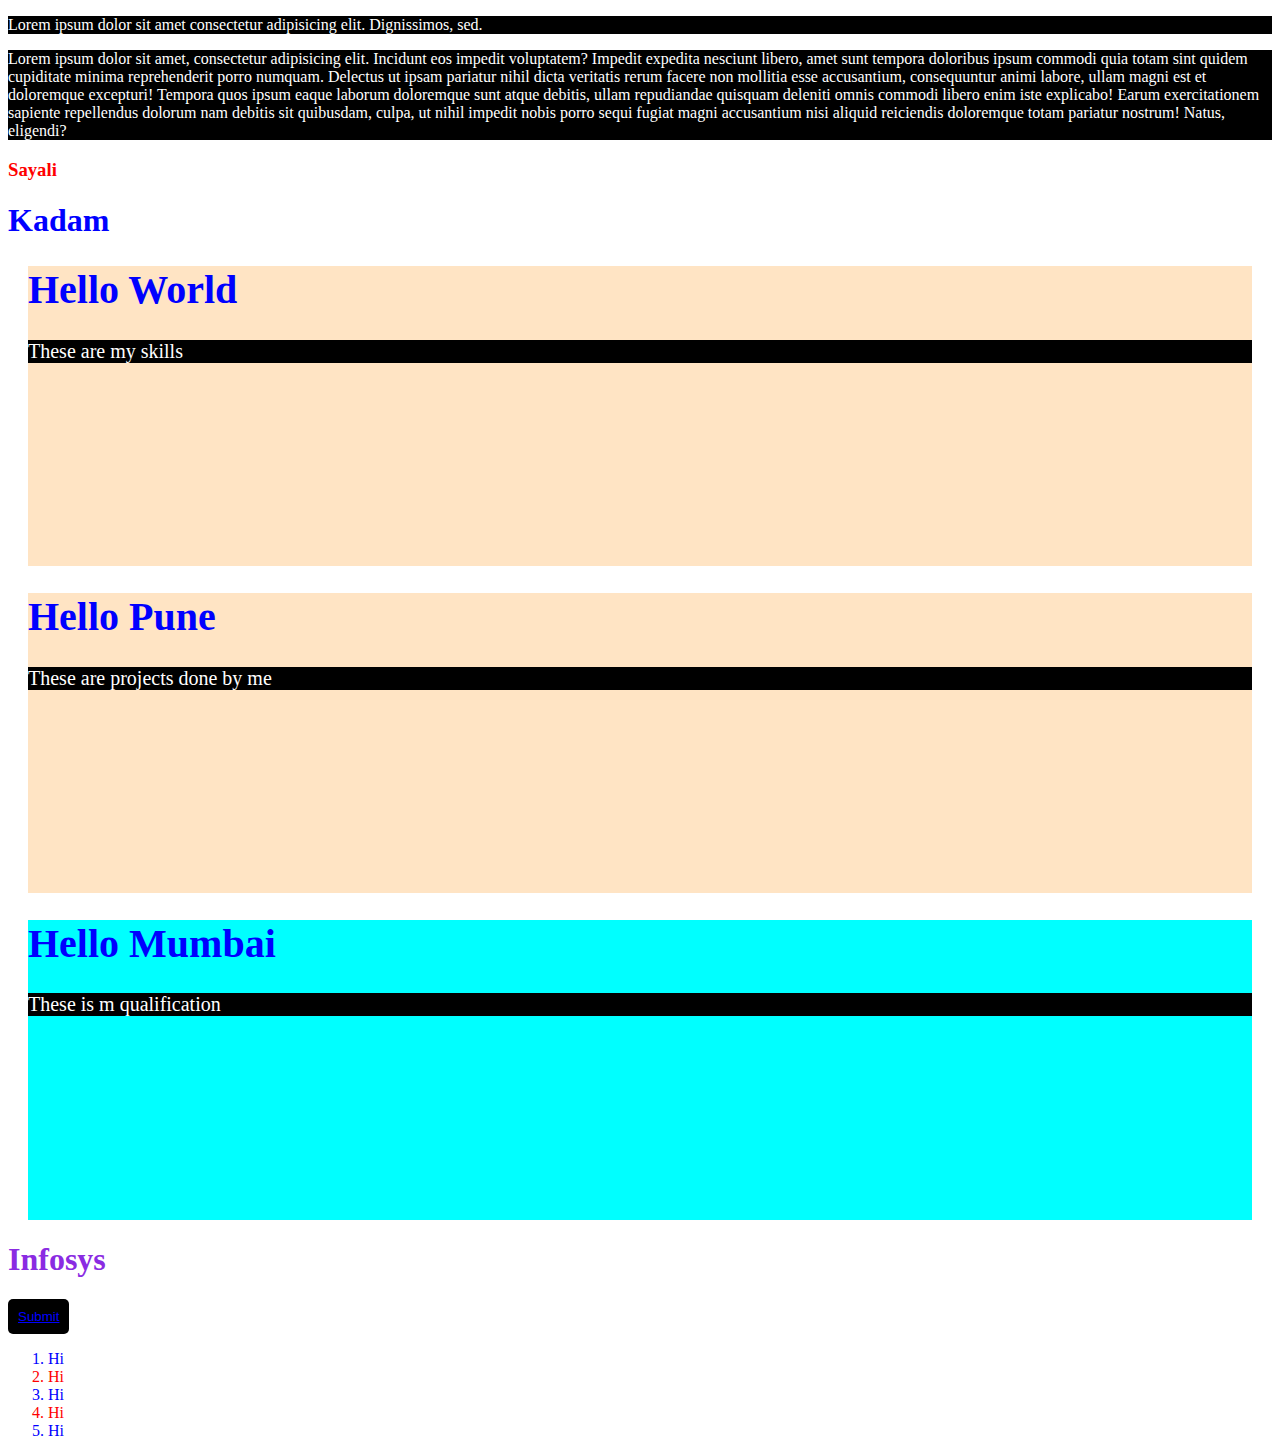
<file: 15Sep/index.html>
<!DOCTYPE html>
<html lang="en">
<head>
    <meta charset="UTF-8">
    <meta name="viewport" content="width=device-width, initial-scale=1.0">
    <title>Document</title>
    <link rel="stylesheet" href="style.css">
</head>
<body>
    <p>Lorem ipsum dolor sit amet consectetur adipisicing elit. Dignissimos, sed.</p>
    <p>Lorem ipsum dolor sit amet, consectetur adipisicing elit. Incidunt eos impedit voluptatem? Impedit expedita nesciunt libero, amet sunt tempora doloribus ipsum commodi quia totam sint quidem cupiditate minima reprehenderit porro numquam. Delectus ut ipsam pariatur nihil dicta veritatis rerum facere non mollitia esse accusantium, consequuntur animi labore, ullam magni est et doloremque excepturi! Tempora quos ipsum eaque laborum doloremque sunt atque debitis, ullam repudiandae quisquam deleniti omnis commodi libero enim iste explicabo! Earum exercitationem sapiente repellendus dolorum nam debitis sit quibusdam, culpa, ut nihil impedit nobis porro sequi fugiat magni accusantium nisi aliquid reiciendis doloremque totam pariatur nostrum! Natus, eligendi?
    </p>
    <h3>Sayali</h3>
    <h1>Kadam</h1>
    <div class="sayali">
        <h1>Hello World</h1>
        <p>
            These are my skills
        </p>
    </div>
    <div class="sayali">
        <h1>Hello Pune</h1>
        <p>
            These are projects done by me
        </p>
    </div>
    <div class="sayali kadam">
        <h1>Hello Mumbai</h1>
        <p>
            These is m qualification
        </p>
    </div>
    <h1 id="sayali">Infosys</h1>
    <button id="my-btn">
        <a href="#">Submit</a></button>
    <ol id="my-list">
        <li>Hi</li>
        <li>Hi</li>
        <li>Hi</li>
        <li>Hi</li>
        <li>Hi</li>
    </ol>
</body>
</html>
</file>
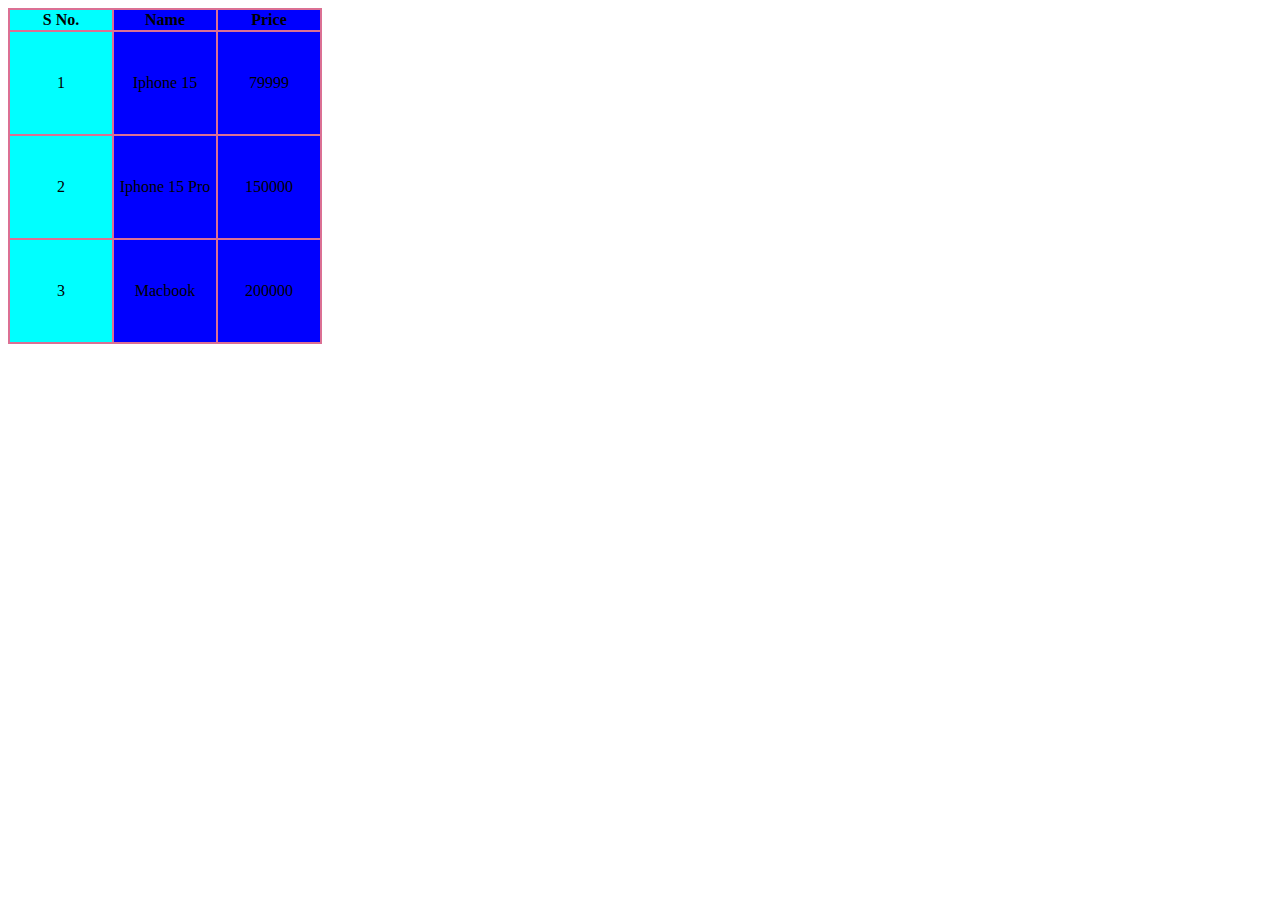
<file: 18Sep/index.html>
<!DOCTYPE html>
<html lang="en">
<head>
    <meta charset="UTF-8">
    <meta name="viewport" content="width=device-width, initial-scale=1.0">
    <title>Document</title>
    <link rel="stylesheet" href="style.css">
</head>
<body>
    <!-- Background Properties
        1. Bg-color
        2. bg-image
        3. bg-repeate
        4. bg-size
        5. bg-position
    -->
    <!-- <div id="eg1"></div> -->
    <!-- <ol id="eg2">
        <li></li>
    </ol> -->
    <table id="eg3">
        <tr>
            <th class="col-1">S No.</th>
            <th class="col-2">Name</th>
            <th class="col-3">Price</th>
        </tr>
        <tr>
            <td class="col-1">1</td>
            <td class="col-2">Iphone 15</td>
            <td class="col-3">79999</td>
        </tr>
        <tr>
            <td class="col-1">2</td>
            <td class="col-2">Iphone 15 Pro</td>
            <td class="col-3">150000</td>
        </tr>
        <tr>
            <td class="col-1">3</td>
            <td class="col-2">Macbook</td>
            <td class="col-3">200000</td>
        </tr>
    </table>
</body>
</html>
</file>
<file: 20Sep/index.html>
<!DOCTYPE html>
<html lang="en">
<head>
    <meta charset="UTF-8">
    <meta name="viewport" content="width=device-width, initial-scale=1.0">
    <title>Document</title>
    <link rel="stylesheet" href="style.css">
</head>
<body>
    <!-- <div id="container-1">
        <div class="blocks">A</div>
        <div class="blocks">B</div>
        <div class="blocks">C</div>
        <div class="blocks">D</div>
    </div>
    <div id="container-2">
        <div class="blocks">A</div>
        <div class="blocks">B</div>
        <div class="blocks">C</div>
        <div class="blocks">D</div>
    </div>
    <div id="container-3">
        <div class="blocks">A</div>
        <div class="blocks">B</div>
        <div class="blocks">C</div>
        <div class="blocks">D</div>
    </div>
    <div id="container-4">
        <div class="blocks">A</div>
        <div class="blocks">B</div>
        <div class="blocks">C</div>
        <div class="blocks">D</div>
    </div> -->
   <!-- <div id="comp-1">
        <img src="https://images.unsplash.com/photo-1694445681150-b520d4abc1c4?ixlib=rb-4.0.3&ixid=M3wxMjA3fDB8MHxlZGl0b3JpYWwtZmVlZHwzfHx8ZW58MHx8fHx8&auto=format&fit=crop&w=600&q=60" alt="Image">
        <p>Lorem, ipsum dolor sit amet consectetur adipisicing elit. Ab ea perferendis doloremque quod obcaecati enim officiis sint culpa assumenda expedita itaque aspernatur praesentium provident corporis quidem sapiente, reiciendis tempora rerum, libero illum. Recusandae suscipit nihil enim voluptatum, optio, velit quia minus incidunt deserunt, totam cum alias quis magnam iusto aspernatur.</p>

   </div>  -->
   <div class="parent-box">
        <div id="child-1">a</div>
        <div id="child-2">b</div>
        <div id="child-3">c</div>
   </div>
</body>
</html>
</file>
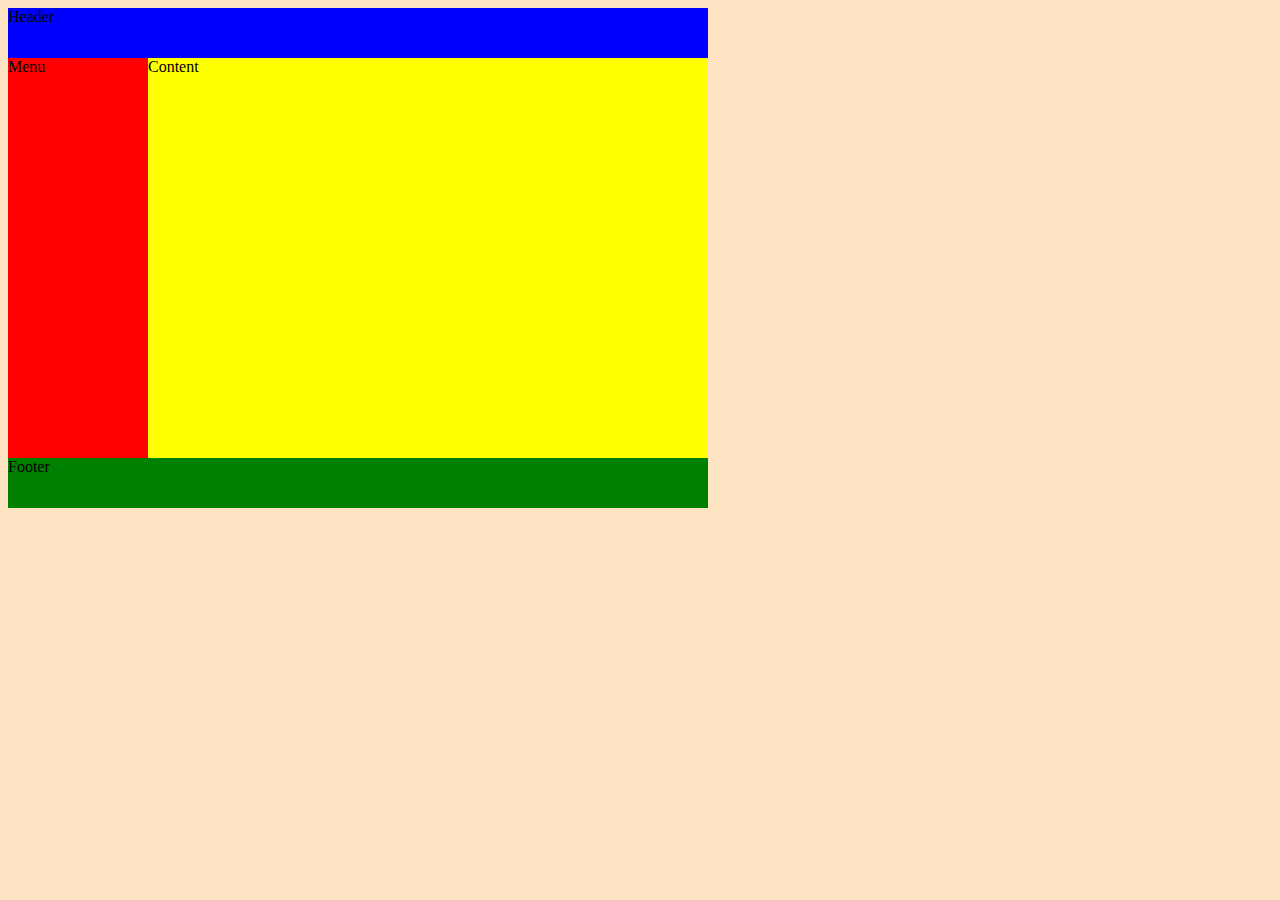
<file: 21Sep/index.html>
<!DOCTYPE html>
<html lang="en">
<head>
    <meta charset="UTF-8">
    <meta name="viewport" content="width=device-width, initial-scale=1.0">
    <title>Document</title>
    <link rel="stylesheet" href="style.css">
</head>
<body>
    <div id="grid-1">
        <div id="a">Header</div>
        <div id="b">Menu</div>
        <div id="c">Content</div>
        <div id="d">Footer</div>
        <!-- <div id="e">Footer</div>
        <div id="f"></div> -->
        <!-- <div>5</div>
        <div>6</div>
        <div>7</div> -->
    </div>
</body>
</html>
</file>
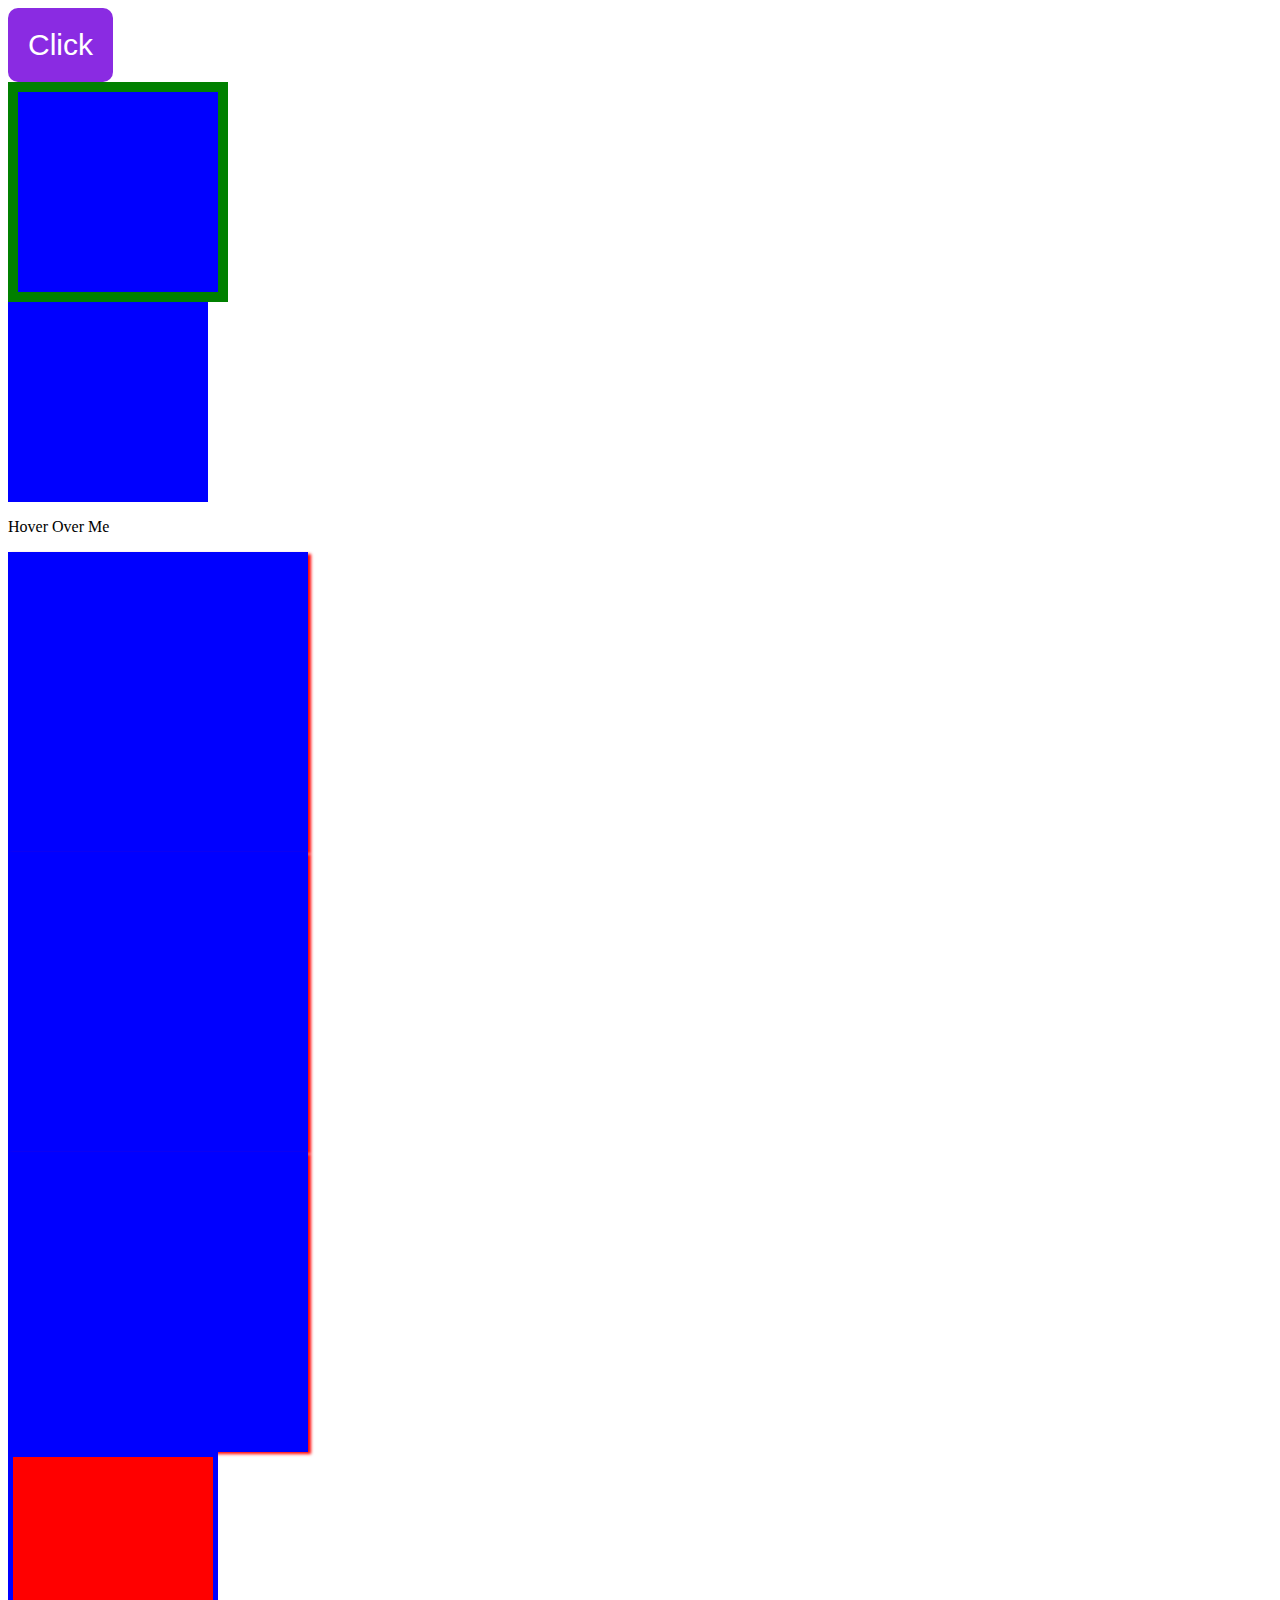
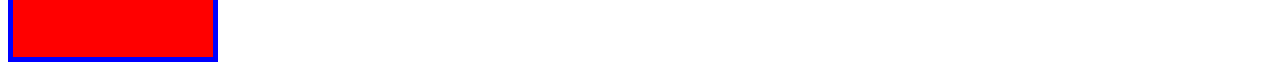
<file: 28Sep/index.html>
<!DOCTYPE html>
<html lang="en">
<head>
    <meta charset="UTF-8">
    <meta name="viewport" content="width=device-width, initial-scale=1.0">
    <title>Document</title>
    <link rel="stylesheet" href="style.css">
</head>
<body>
    <!-- 1. Transition on hover -->
    <!-- <div class="box"></div> -->
    <!-- 2. Transition on click -->
    <button class="btn">Click</button>
    <!-- 3. Transition on delay (border) -->
    <div class="box-1"></div> 
    <!-- 4. Transition on multiple properties -->
    <div class="box-2"></div>
    <!-- 5. Transition on text -->
    <p class="text">Hover Over Me</p>
    <!-- 6. Transition on box shadow -->
    <div class="box-3"></div>
    <!-- 7. Transition on multiple elements -->
    <div class="box-3"></div>
    <div class="box-3"></div>
    <!-- 8. box width transform -->
    <div class="box-4"></div>
    
</body>
</html>
</file>
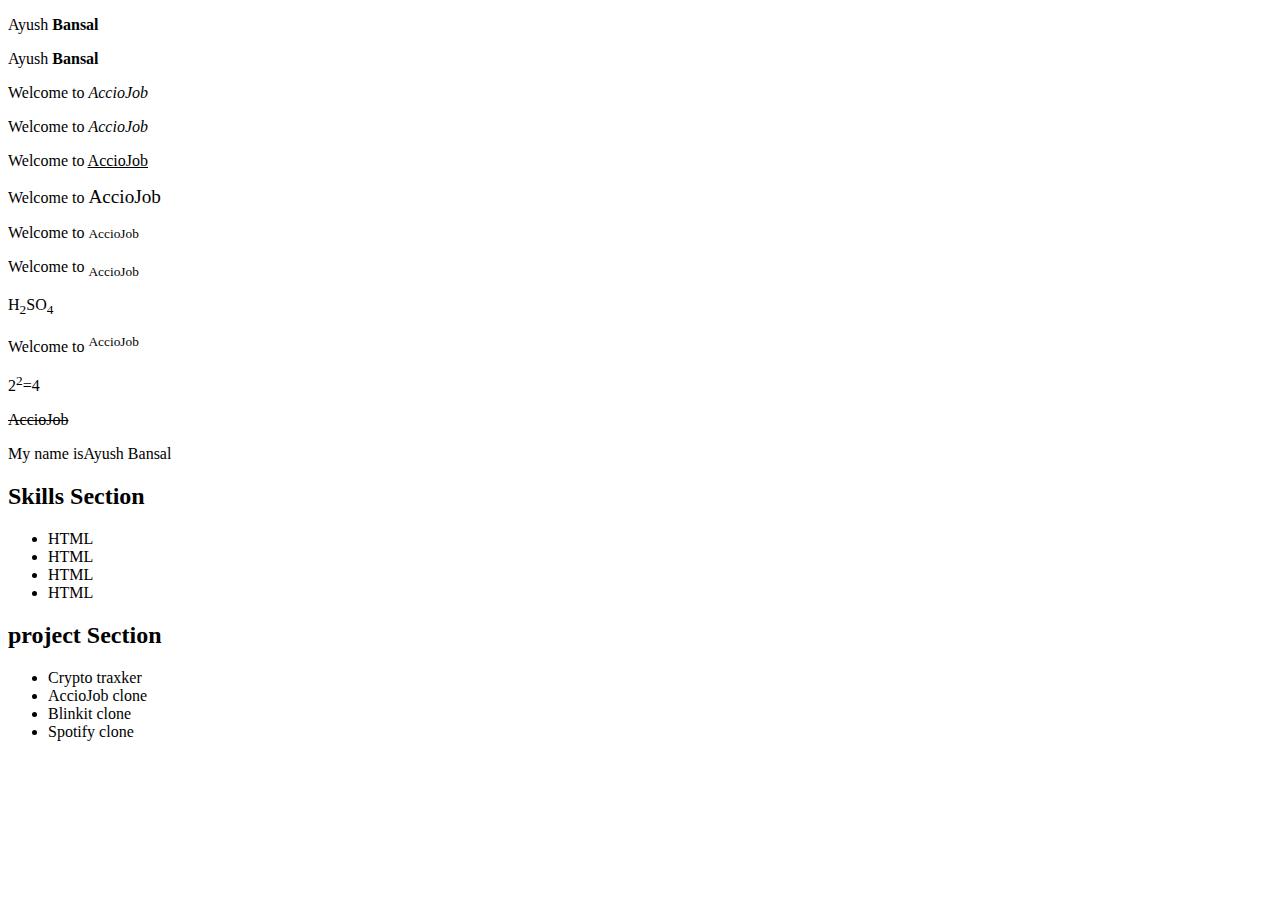
<file: 7Sep/index.html>
<!DOCTYPE html>
<html lang="en">
  <head>
    <meta charset="UTF-8" />
    <meta name="viewport" content="width=device-width, initial-scale=1.0" />
    <title>Document</title>
  </head>
  <body>
    <!-- Heading Tags -->
    <!-- <h1>Heading 1</h1> -->
    <!--h1: It has the highest importance or priority.
    It is typically used to main heading/title of our webpage  -->
    <!-- <h2>Heading 2</h2> -->
    <!-- h2: Second level, it is used subheading. It is less important
    than h1 and is usually used for telling a relatively less imp info/heading -->
    <!-- <h3>Heading 3</h3> -->
    <!-- h3: third level, it used for subheading to provide further detailed or subsections. -->
    <!-- <h4>Heading 4</h4>
    <h5>Heading 5</h5>
    <h6>Heading 6</h6>
    <div>Heading 1</div> -->
    <!-- h4->h6 represent lower levels of heading with decreasing importanct respectively -->
    <!-- Heading tags are not used to make some text bold -->
    <!-- but they are used to define headings -->
    <!-- to increase is this seo score
    1. meta tags
    2. Using heading Tags
     -->
 
    <!-- bold, underline, italic, big, small, sub, sup, strike -->
    <!-- strong, emphasize -->
    <!-- These are called formatting tags -->
    <!-- 1. Bold Tag -->
    <!-- Simply apply bold formatting to the text -->
    <p>Ayush <b>Bansal</b></p>
    <p>Ayush <strong>Bansal</strong></p>
 
    <!-- strong and em are semantic tags -->
    <!-- bold and i are non-semantic tags -->
    <!-- 2. Italic Tag -->
    <!-- This is used to apply italics formatting -->
    <p>Welcome to <i>AccioJob</i></p>
    <p>Welcome to <em>AccioJob</em></p>
 
    <!-- 3. Underline Tag -->
    <!-- This is used to underline a text -->
    <p>Welcome to <u>AccioJob</u></p>
 
    <!-- 4.Big Tag -->
    <p>Welcome to <big>AccioJob</big></p>
 
    <!-- 5.small Tag -->
    <p>Welcome to <small>AccioJob</small></p>
 
    <!-- 6. Sub tag -->
    <p>Welcome to <sub>AccioJob</sub></p>
    <p>H<sub>2</sub>SO<sub>4</sub></p>
 
    <!-- 7. superscript tag -->
    <p>Welcome to <sup>AccioJob</sup></p>
    <p>2<sup>2</sup>=4</p>
 
    <!-- 8. Strikethrough -->
    <p><s>AccioJob</s></p>
    <!-- pre tag -->
    <!-- pre tag values all the whitespaces whereas p ignores them -->
    <p>My name isAyush Bansal</p>
 
    <!-- It is used to group and style HTML elements -->
    <div>
      <h2>Skills Section</h2>
      <ul>
        <li>HTML</li>
        <li>HTML</li>
        <li>HTML</li>
        <li>HTML</li>
      </ul>
    </div>
    <div id="project">
      <h2>project Section</h2>
      <ul>
        <li>Crypto traxker</li>
        <li>AccioJob clone</li>
        <li>Blinkit clone</li>
        <li>Spotify clone</li>
      </ul>
    </div>
    <!-- homework: 
        1. Span tag and difference between span and div tag
        2. Block and inline elements
     -->
    <!-- It is a generic container! -->
  </body>
</html>
</file>
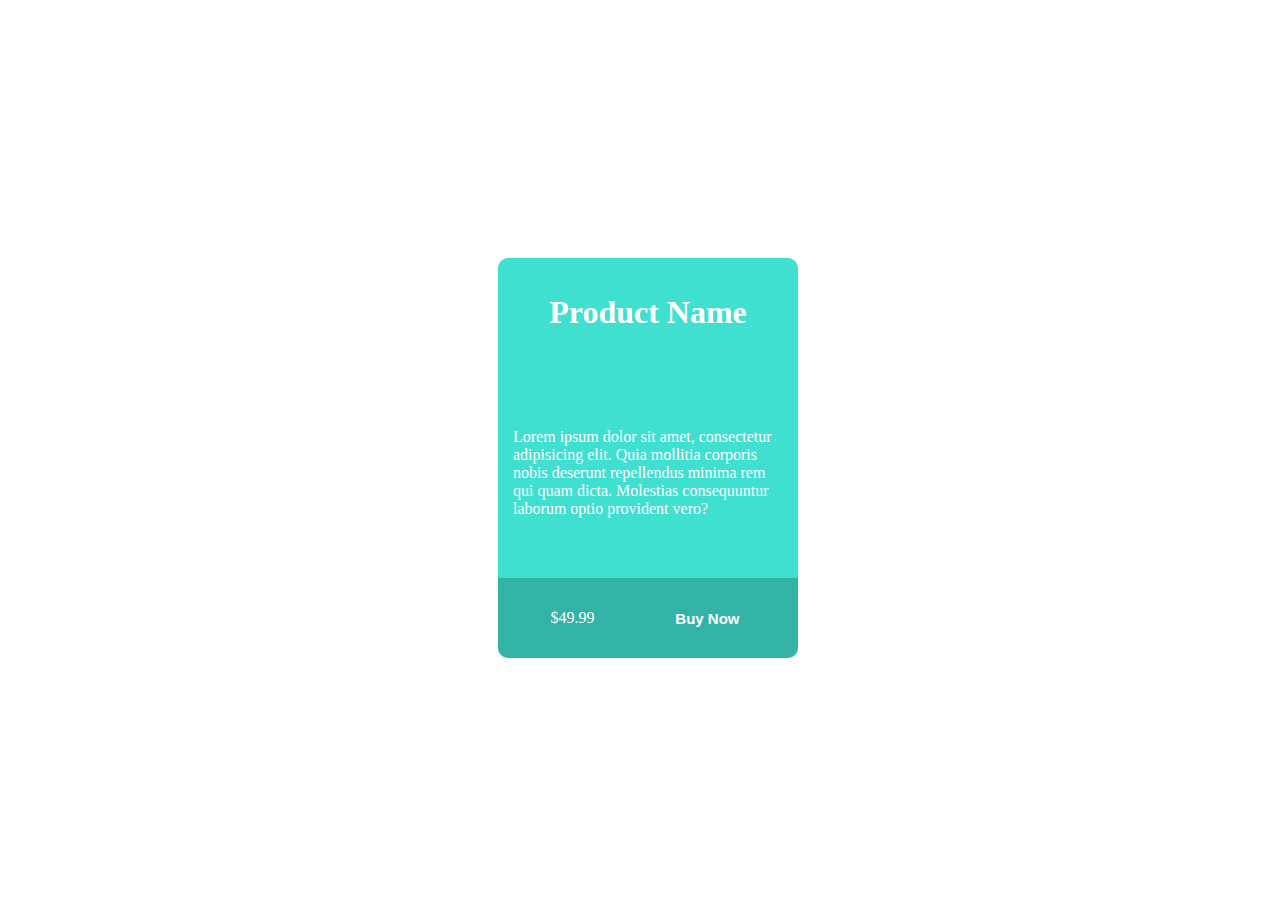
<file: FlexEg1/index.html>
<!DOCTYPE html>
<html lang="en">
<head>
    <meta charset="UTF-8">
    <meta name="viewport" content="width=device-width, initial-scale=1.0">
    <title>Document</title>
    <link rel="stylesheet" href="style.css">
</head>
<body>
    <div class="container">
        <div id="card">
            <h1>Product Name</h1>
            <p>Lorem ipsum dolor sit amet, consectetur adipisicing elit. Quia mollitia corporis nobis deserunt repellendus minima rem qui quam dicta. Molestias consequuntur laborum optio provident vero?</p>
            <div class="card_footer">
                <p>$49.99</p>
                <button>Buy Now</button>
            </div>
        </div>
    </div>
</body>
</html>
</file>
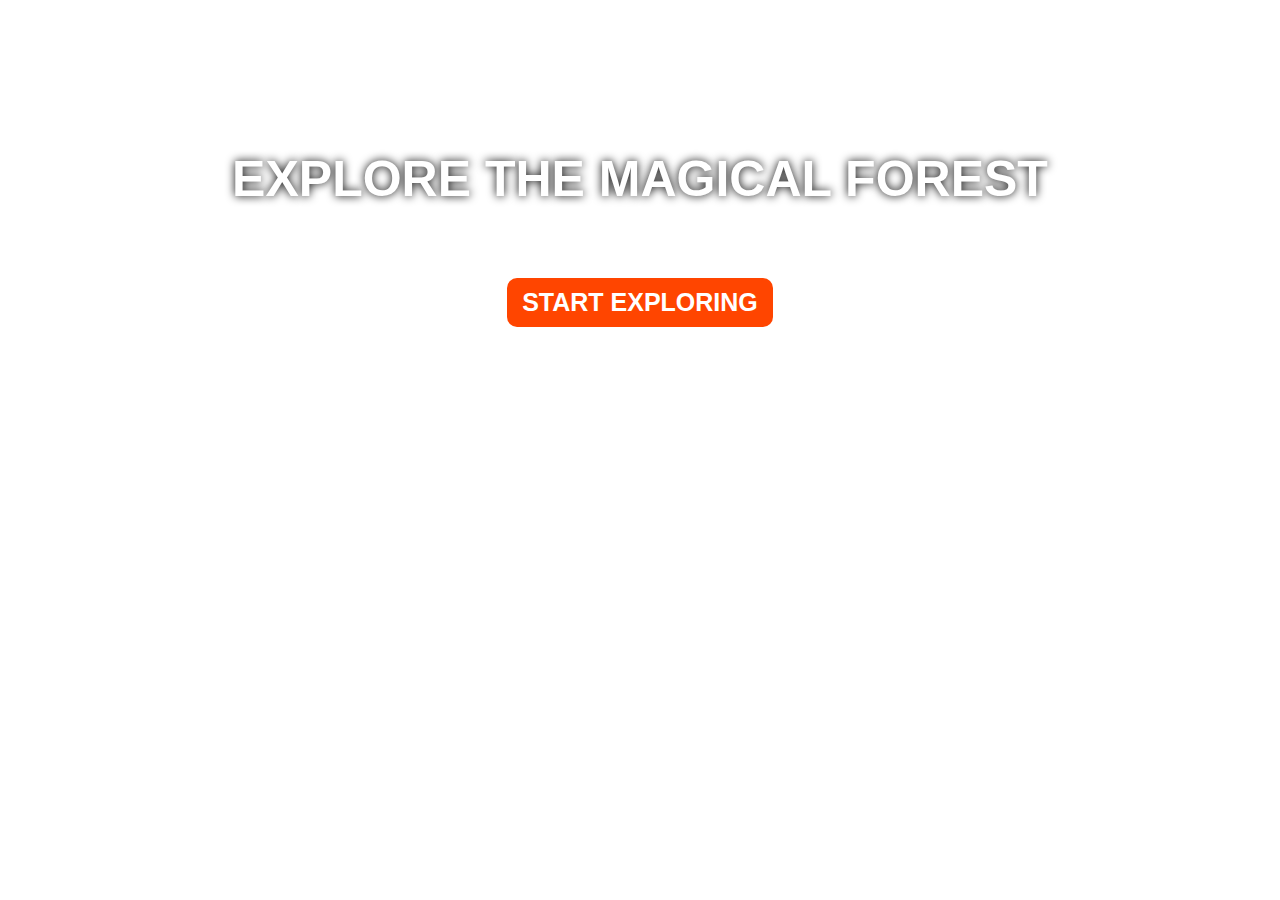
<file: Microproject/index.html>
<!DOCTYPE html>
<html lang="en">
<head>
    <meta charset="UTF-8">
    <meta name="viewport" content="width=device-width, initial-scale=1.0">
    <title>Document</title>
    <link rel="stylesheet" href="style.css">
</head>
<body>
   <div class="hero">
    <h1>EXPLORE THE MAGICAL FOREST</h1>
    <h3>Embark on an enchanted journey and uncover hidden wonders.</h3>
    <button>START EXPLORING</button>
   </div> 
</body>
</html>
</file>
<file: 15Sep/style.css>
/* Universal selector - Applies global styling */
*{
    color:blue;
}

/* Type selector or element selector */
h3{
    color: red;
}
p{
    background-color: black;
    color: white;
}

/* Class selector */
.sayali{
    background-color: bisque;
    color: red;
    font-size: 20px;
    height: 300px;
    margin: 20px;
}
.kadam{
    background-color: aqua;
}

/* ID selector */
#sayali{
    color:blueviolet;
}

#my-btn{
    border: none;
    padding: 10px;
    color: white;
    background-color: black;
    border-radius: 5px;
}
/* Pseudo class selector */
#my-btn a:hover{
    background-color: blue;
    color: white;
}
#my-btn a:active{
    background-color: green;
}
#my-btn a:visited{
    color: hotpink;
}
#my-list>li:nth-child(even){
    color: red;
}
</file>
<file: 18Sep/style.css>
#eg1{
    width: 100%;
    height: 600px;
    background-color: hotpink;
    /* 1. Named colors
        2. rgb
        3. rgba
        4. hexcode
        5. hsl(hue, saturation, lightness)
    */
    background-image: url(https://images.unsplash.com/photo-1693922876041-7fb22341f33a?ixlib=rb-4.0.3&ixid=M3wxMjA3fDB8MHxlZGl0b3JpYWwtZmVlZHw3fHx8ZW58MHx8fHx8&auto=format&fit=crop&w=600&q=60);
    background-size: contain;
    background-repeat: repeat-y;
    background-position: center;
    background-attachment: scroll;
}

#eg2{

}
#eg3{
    background-color: blue;
    border: 2px solid palevioletred;
    border-collapse: collapse;

}
td{
    width: 100px;
    height: 100px;
    text-align: center;
}
td, th,tr{
    border:2px solid palevioletred; 
}
.col-1{
    background-color: aqua;
}
</file>
<file: 20Sep/style.css>
*{
    margin: 0px;
    padding: 0px;
}
#container-1{
    display: flex;
    flex-direction: row;
    justify-content: space-between;
    background-color: antiquewhite;
    align-items: center;
    height:200px;
}
#container-2{
    display: flex;
    flex-direction: row;
    justify-content: space-around;
    background-color: beige;
    height:200px;
    align-items: flex-start;
}
#container-3{
    display: flex;
    flex-direction: row;
    justify-content: space-evenly;
    background-color: yellow;
    height:200px;
    align-items: flex-end;
}
#container-4{
    display: flex;
    flex-direction: row;
    justify-content: center;
    background-color: green;
    height:200px;
    align-items: center;
}
.blocks{
    width:100px;
    height:100px;
    background-color: hotpink;
    border: 2px solid black;
}
#comp-1{
    background-color: antiquewhite;
    display: flex;
    padding: 50px;
    justify-content: space-evenly;
    align-items: center;
    flex-wrap: wrap;
}
#comp-1>p{
    width: 400px;
    font-family: Arial, Helvetica, sans-serif;
    text-align: justify;
    margin:50px;

}
.parent-box{
    width: 500px;
    height:500px;
    background-color: blue;
    display: flex;
}
#child-1{
    width:50px;
    height:50px;
    background-color: tomato;
}
</file>
<file: 21Sep/style.css>
*{
    background-color: bisque;
}
#grid-1{
    background-color: rebeccapurple;
    width: 700px;
    height:500px;
    display: grid;
    /* grid-template-columns: 100px 100px 100px 100px;
    grid-template-rows: repeat(4,100px); */
    grid-template-rows: 1fr 8fr 1fr;
    grid-template-columns: 1fr 4fr;
    grid-template-areas: 
    "h h"
    "m c"
    "f f";
}

#a{
    background-color: blue;
    /* grid-column:1/3; */
    grid-area: h;
}
#b{
    background-color: red;
    grid-area: m;
}
#c{
    background-color: yellow;
    grid-area: c;
}
#d{
    background-color:green;
    /* grid-column:1/3; */
    grid-area: f;
}
</file>
<file: 28Sep/style.css>
.box{
    background-color: blue;
    width:200px;
    height: 200px;
    /* transition: all 5s ease; */
    /* transition: width 2s ease,height 10s ease; */
    transition: width 2s ease 2s;
}
.box:hover{
    background-color: red;
    width:300px;
    height:300px;
}
.btn{
    background-color:blueviolet;
    padding:20px;
    color:white;
    border: none;
    cursor: pointer;
    font-size: 30px;
    border-radius: 10px;
    transition: opacity 1s linear;
}
.btn:hover{
    opacity: 0.5;
}
.btn:active{
    opacity: 0.3;
}
.box-1{
    background-color: blue;
    width: 200px;
    height: 200px;
    border: 10px solid green;
    transition: all 2s ease 2s;
}
.box-1:hover{
    border: 20px solid pink;
}
.box-2{
    background-color: blue;
    width:200px;
    height: 200px;
    transition: background-color 1s ease,width 2s linear,height 3s ease;
}
.box-2:hover{
    background-color: pink;
    width: 300px;
    height: 300px;
}
.text{
    color: black;
    transition: color 2s ease;
}
.text:hover{
    color: brown;
}
.box-3{
    height: 300px;
    width:300px;
    background-color: blue;
    box-shadow: 3px 2px 3px red;
    transition: box-shadow 2s ease;
}
.box-3:hover{
    box-shadow: 3px 2px 20px green;
}
.box-4{
    width: 200px;
    height: 200px;
    background-color: red;
    border: 5px solid blue;
    transition: all 2s linear;
}
.box-4:hover{
    transform: rotate(720deg);
}
</file>
<file: FlexEg1/style.css>
.container{
    width:100vw;
    height:100vh;
    display: flex;
    justify-content: center;
    align-items: center;
}
#card{
    width:300px;
    height:400px;
    border-radius: 10px;
    display: flex;
    flex-direction: column;
    background-color: turquoise;
    box-sizing: border-box;
    color: white;
    align-items: center;
    justify-content: space-between;
    overflow: hidden;
    background: linear-gradient(to top, turquoise);
}
#card>h1,#card>p{
    padding:15px;
}
.card_footer{
    padding:15px;
    width:100%;
    display: flex;
    box-sizing: border-box;
    flex-direction: row;
    justify-content: space-around;
    align-items:center;
    background-color: rgba(0,0,0,0.2);
}
.card_footer>button{
    border: none;
    background-color: transparent;
    color: white;
    font-size: 15px;
    font-weight: 900;
}
</file>
<file: Microproject/style.css>
*{
    padding: 0px;
    margin:0px;
}
.hero {
    background-image: url('https://images.unsplash.com/photo-1689656966481-043a970b7c76?ixlib=rb-4.0.3&ixid=M3wxMjA3fDB8MHxwaG90by1wYWdlfHx8fGVufDB8fHx8fA%3D%3D&auto=format&fit=crop&w=2070&q=80');
    background-size: cover;
    background-position: center;
    text-align: center;
    color: #fff;
    font-family: Arial, Helvetica, sans-serif;

}
.hero>h1{
    font-size: 50px;
    padding-top: 150px;
    text-shadow: 0px 0px 10px black;
}
.hero>h3{
    font-size: 22px;
    font-weight: 100;
    line-height: 40px;
}
.hero>button{
    background-color: orangered;
    color: white;
    border: none;
    padding: 10px 15px;
    border-radius: 10px;
    font-size: 25px;
    font-weight: 900;
    margin-top: 30px;
    margin-bottom: 120px;

}
.hero>button:hover{
    background-color: red;
}
</file>
